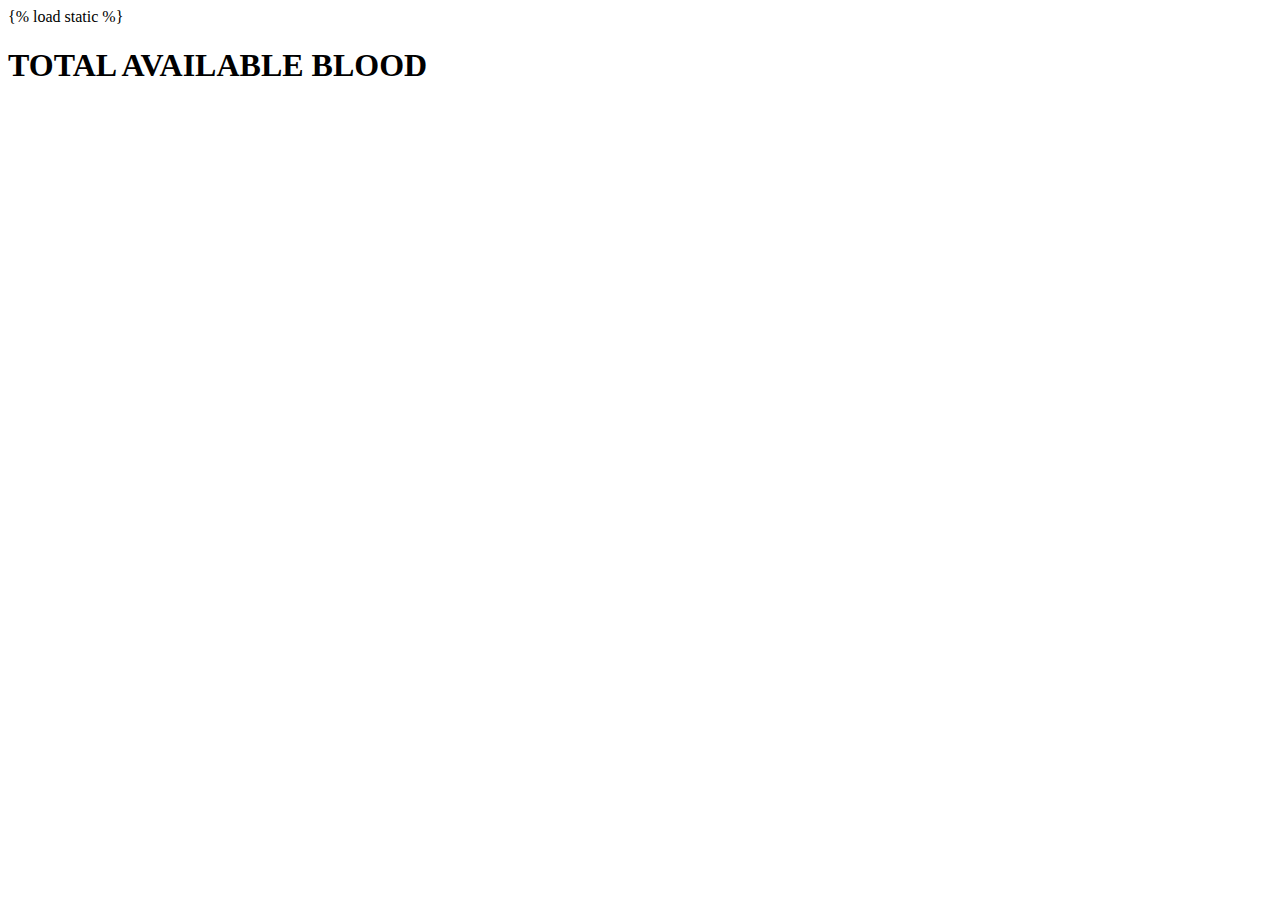
<file: members/templates/index.html>
{% load static %}
<!DOCTYPE html>
<html>
    <head>
        <meta charset="utf-8">
        <meta http-equiv="X-UA-Compatible" content="IE=edge">
        <title></title>
        <meta name="description" content="">
        <meta name="viewport" content="width=device-width, initial-scale=1">
        <link rel="stylesheet" href="">
    </head>
    <body>
        <h1>TOTAL AVAILABLE BLOOD</h1>
    </body>
</html>
</file>
